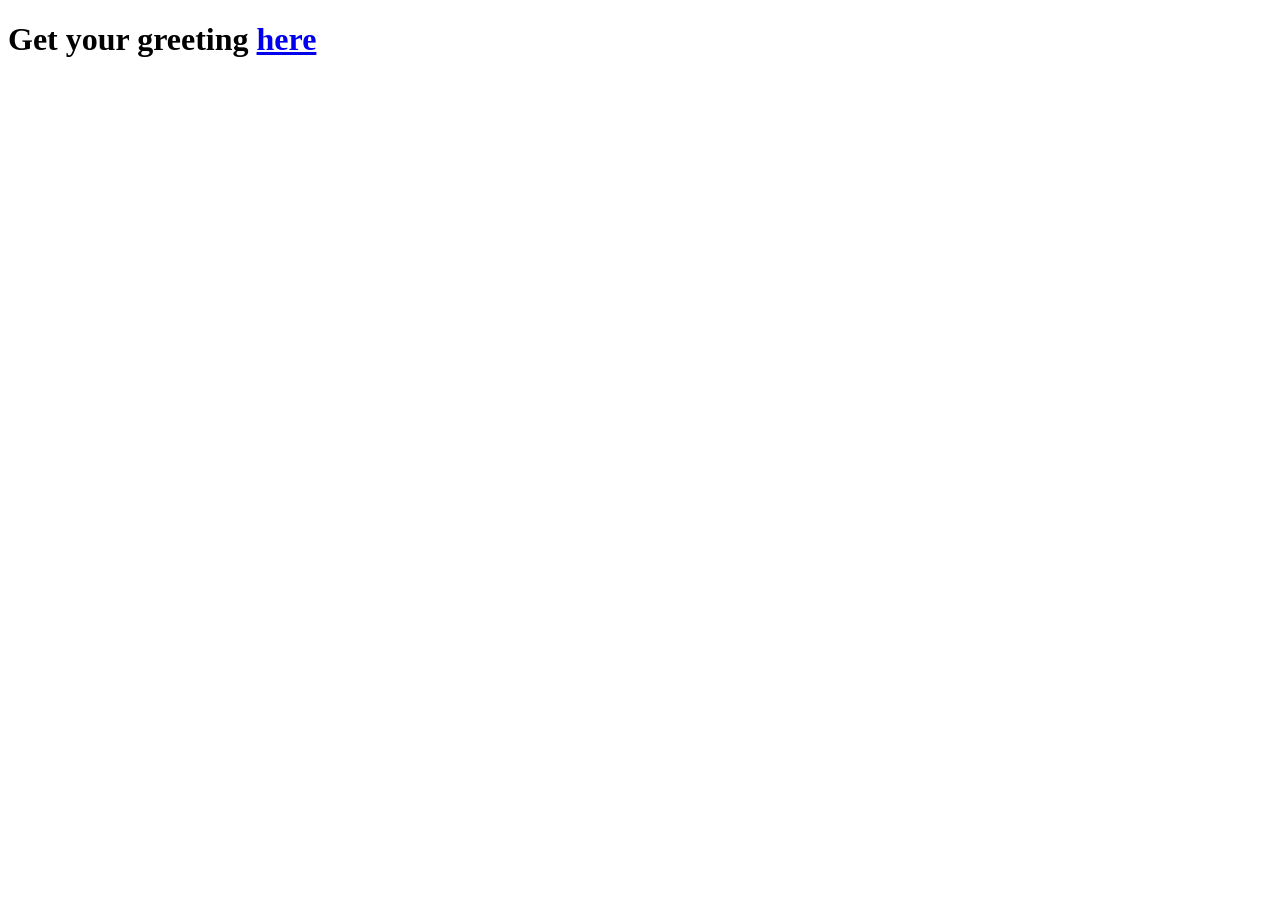
<file: src/main/resources/static/index.html>
<!DOCTYPE HTML>
<html>
<head>
    <title>Getting Started: Serving Web Content</title>
    <meta http-equiv="Content-Type" content="text/html; charset=UTF-8" />
</head>
<body>
<h1>Get your greeting <a href="/greeting">here</a></h1>
</body>
</html>
</file>
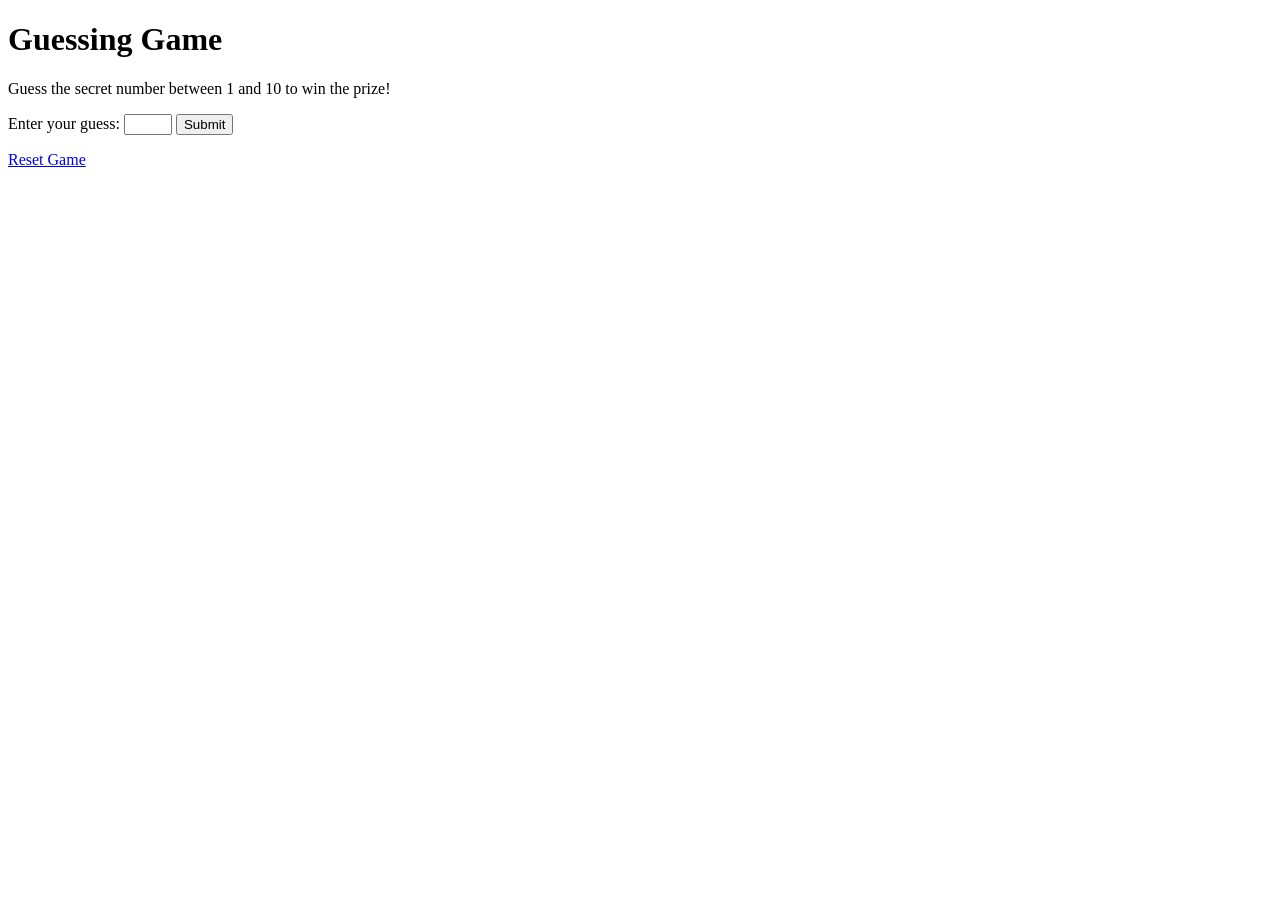
<file: src/main/resources/templates/guess.html>
<!DOCTYPE html>
<html lang="en" xmlns:th="http://www.thymeleaf.org">
<head>
    <meta charset="UTF-8">
    <title>Guessing Game</title>
</head>
<body>
<h1>Guessing Game</h1>
<p>Guess the secret number between 1 and 10 to win the prize!</p>
<form method="post">
    <label for="number">Enter your guess:</label>
    <input type="number" id="number" name="number" min="1" max="10">
    <button type="submit">Submit</button>
</form>
<p th:text="${message}"></p>
<p th:text="'Current Prize: $' + ${prize}"></p>
<a href="/reset">Reset Game</a>
</body>
</html>
</file>
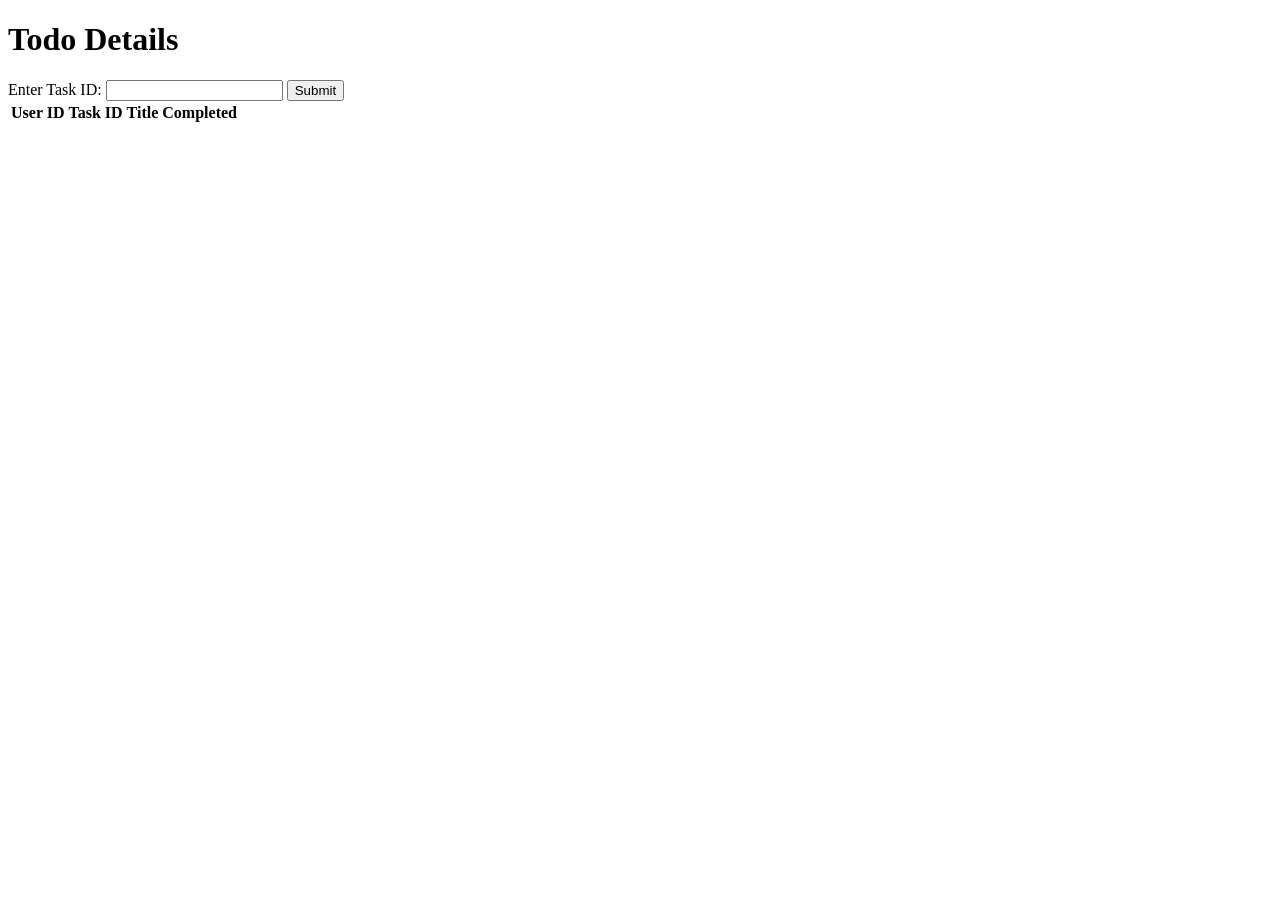
<file: src/main/resources/templates/todos.html>
<!DOCTYPE html>
<html xmlns:th="http://www.thymeleaf.org">
<head>
    <meta charset="UTF-8">
    <title>Todo Details</title>
</head>
<body>
<h1>Todo Details</h1>

<form th:action="@{/todos}" method="get">
    <label for="taskId">Enter Task ID:</label>
    <input type="text" id="taskId" name="taskId">
    <button type="submit">Submit</button>
</form>

<table>
    <tr>
        <th>User ID</th>
        <th>Task ID</th>
        <th>Title</th>
        <th>Completed</th>
    </tr>
    <tr>
        <td th:text="|${userId}|"></td>
        <td th:text="${id}"></td>
        <td th:text="${title}"></td>
        <td th:text="${completed} ? 'Yes' : 'No'"></td>
    </tr>
</table>
</body>
</html>
</file>
